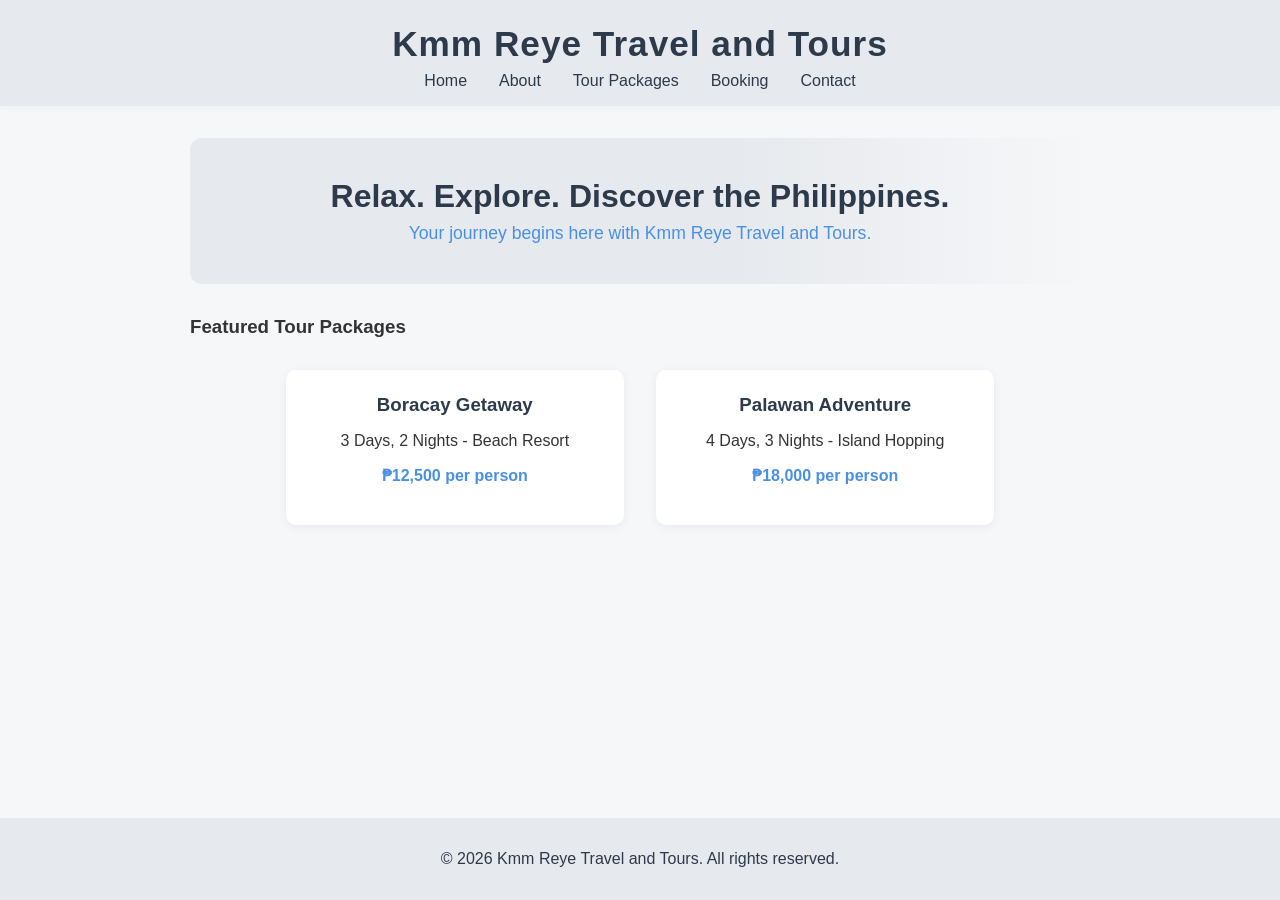
<file: index.html>
<!DOCTYPE html>
<html lang="en">
<head>
  <meta charset="UTF-8">
  <meta http-equiv="Content-Security-Policy" content="default-src 'self'; script-src 'self'; style-src 'self'; img-src 'self' data:; font-src 'self'; connect-src 'self'; object-src 'none'; base-uri 'self'; form-action 'self'">
  <meta name="viewport" content="width=device-width, initial-scale=1.0">
  <title>Kmm Reye Travel and Tours</title>
  <link rel="stylesheet" href="css/style.css">
</head>
<body>
  <header>
    <h1>Kmm Reye Travel and Tours</h1>
    <nav>
      <ul>
        <li><a href="index.html">Home</a></li>
        <li><a href="about.html">About</a></li>
        <li><a href="packages.html">Tour Packages</a></li>
        <li><a href="booking.html">Booking</a></li>
        <li><a href="contact.html">Contact</a></li>
      </ul>
    </nav>
  </header>
  <main>
    <section class="hero">
      <h2>Relax. Explore. Discover the Philippines.</h2>
      <p>Your journey begins here with Kmm Reye Travel and Tours.</p>
    </section>
    <section class="featured-packages">
      <h3>Featured Tour Packages</h3>
      <div id="featured-list" class="packages-list"></div>
    </section>
  </main>
  <footer>
    <p>&copy; 2026 Kmm Reye Travel and Tours. All rights reserved.</p>
  </footer>
  <script src="js/main.js"></script>
</body>
</html>
</file>
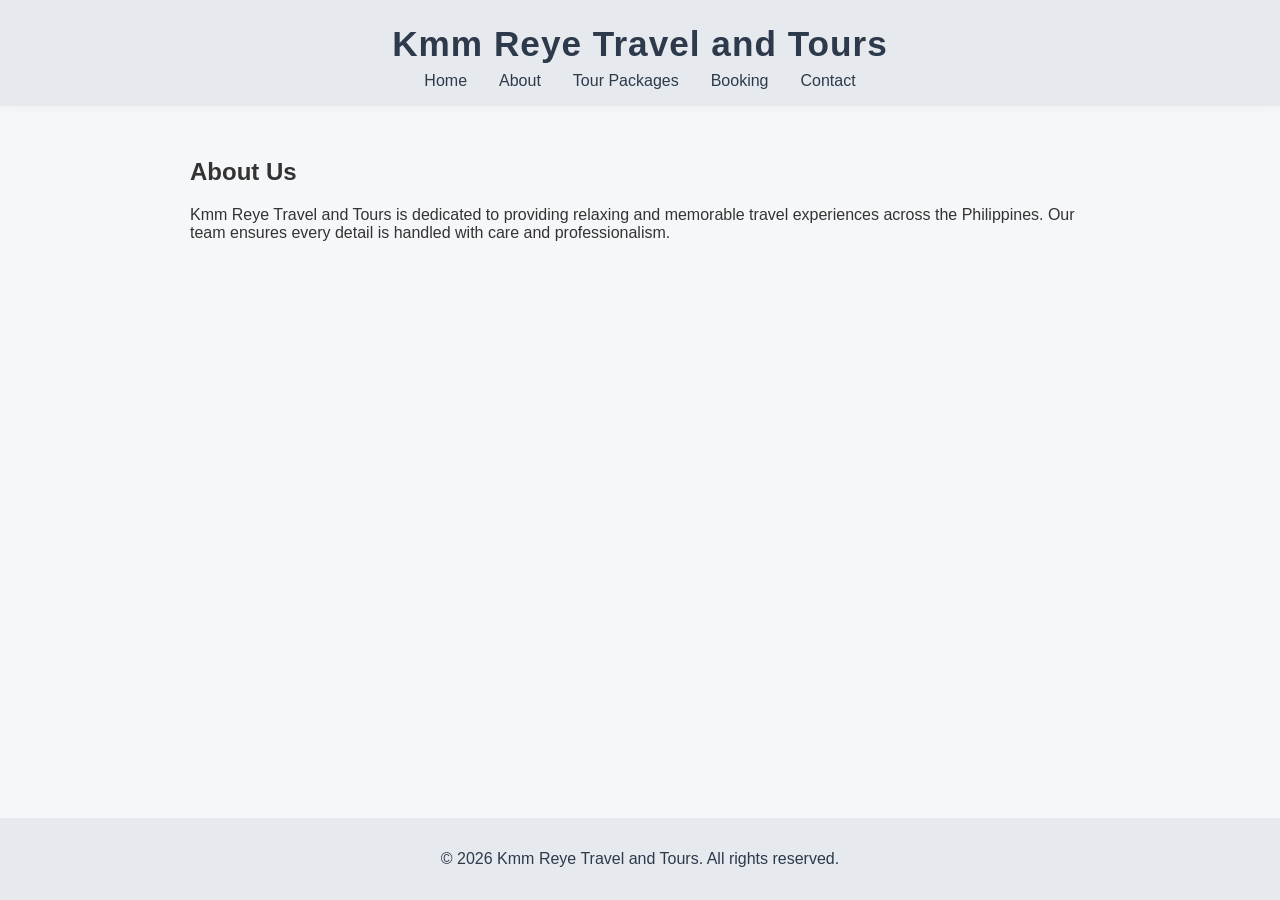
<file: about.html>
<!DOCTYPE html>
<html lang="en">
<head>
  <meta charset="UTF-8">
  <meta http-equiv="Content-Security-Policy" content="default-src 'self'; script-src 'self'; style-src 'self'; img-src 'self' data:; font-src 'self'; connect-src 'self'; object-src 'none'; base-uri 'self'; form-action 'self'">
  <meta name="viewport" content="width=device-width, initial-scale=1.0">
  <title>About - Kmm Reye Travel and Tours</title>
  <link rel="stylesheet" href="css/style.css">
</head>
<body>
  <header>
    <h1>Kmm Reye Travel and Tours</h1>
    <nav>
      <ul>
        <li><a href="index.html">Home</a></li>
        <li><a href="about.html">About</a></li>
        <li><a href="packages.html">Tour Packages</a></li>
        <li><a href="booking.html">Booking</a></li>
        <li><a href="contact.html">Contact</a></li>
      </ul>
    </nav>
  </header>
  <main>
    <section>
      <h2>About Us</h2>
      <p>Kmm Reye Travel and Tours is dedicated to providing relaxing and memorable travel experiences across the Philippines. Our team ensures every detail is handled with care and professionalism.</p>
    </section>
  </main>
  <footer>
    <p>&copy; 2026 Kmm Reye Travel and Tours. All rights reserved.</p>
  </footer>
</body>
</html>
</file>
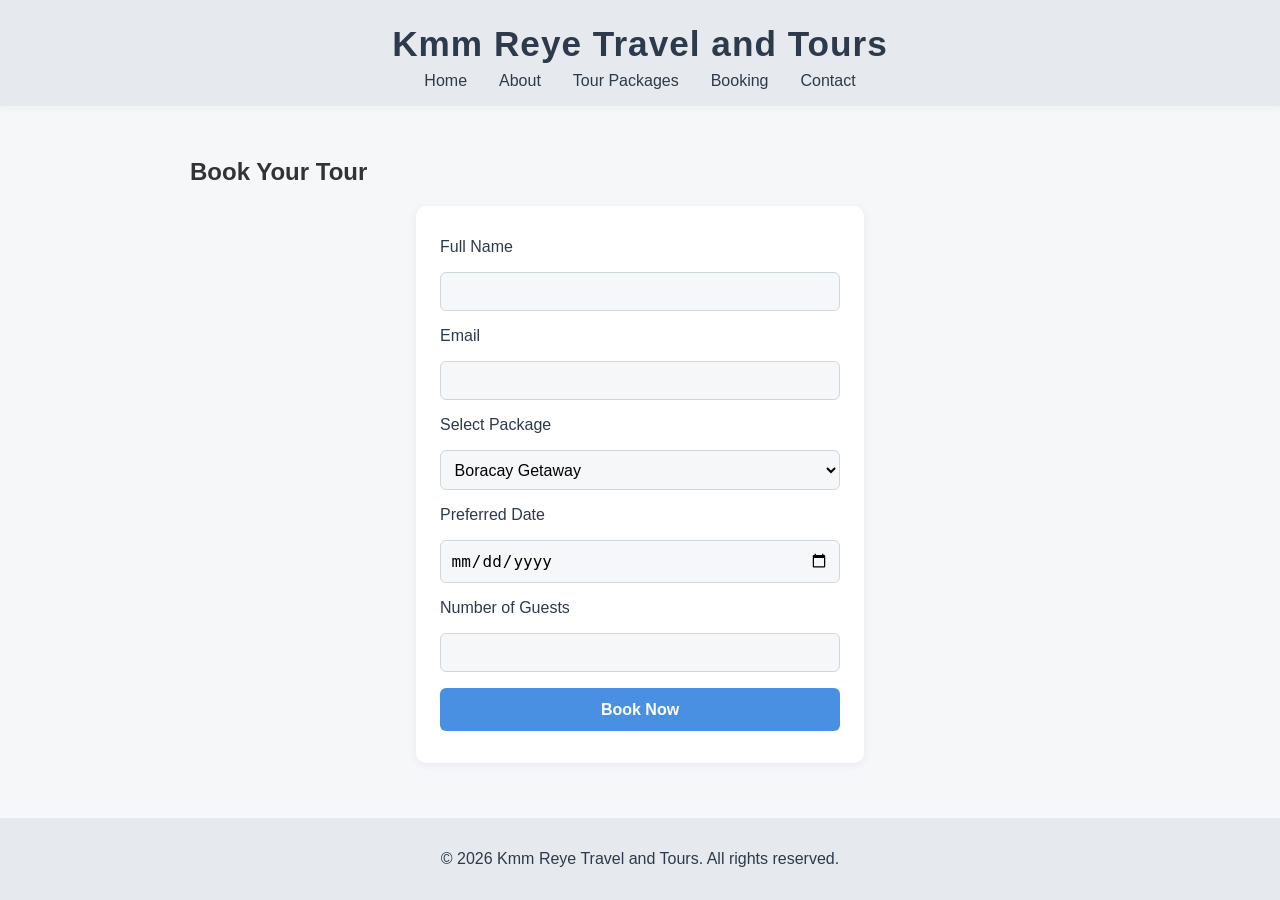
<file: booking.html>
<!DOCTYPE html>
<html lang="en">
<head>
  <meta charset="UTF-8">
  <meta http-equiv="Content-Security-Policy" content="default-src 'self'; script-src 'self'; style-src 'self'; img-src 'self' data:; font-src 'self'; connect-src 'self'; object-src 'none'; base-uri 'self'; form-action 'self'">
  <meta name="viewport" content="width=device-width, initial-scale=1.0">
  <title>Booking - Kmm Reye Travel and Tours</title>
  <link rel="stylesheet" href="css/style.css">
</head>
<body>
  <header>
    <h1>Kmm Reye Travel and Tours</h1>
    <nav>
      <ul>
        <li><a href="index.html">Home</a></li>
        <li><a href="about.html">About</a></li>
        <li><a href="packages.html">Tour Packages</a></li>
        <li><a href="booking.html">Booking</a></li>
        <li><a href="contact.html">Contact</a></li>
      </ul>
    </nav>
  </header>
  <main>
    <section>
      <h2>Book Your Tour</h2>
      <form class="booking-form">
        <label for="name">Full Name</label>
        <input type="text" id="name" name="name" required>
        <label for="email">Email</label>
        <input type="email" id="email" name="email" required>
        <label for="package">Select Package</label>
        <select id="package" name="package" required>
          <option value="Boracay Getaway">Boracay Getaway</option>
          <option value="Palawan Adventure">Palawan Adventure</option>
          <option value="Baguio City Escape">Baguio City Escape</option>
        </select>
        <label for="date">Preferred Date</label>
        <input type="date" id="date" name="date" required>
        <label for="guests">Number of Guests</label>
        <input type="number" id="guests" name="guests" min="1" required>
        <button type="submit">Book Now</button>
      </form>
    </section>
  </main>
  <footer>
    <p>&copy; 2026 Kmm Reye Travel and Tours. All rights reserved.</p>
  </footer>
  <script src="js/booking.js"></script>
</body>
</html>
</file>
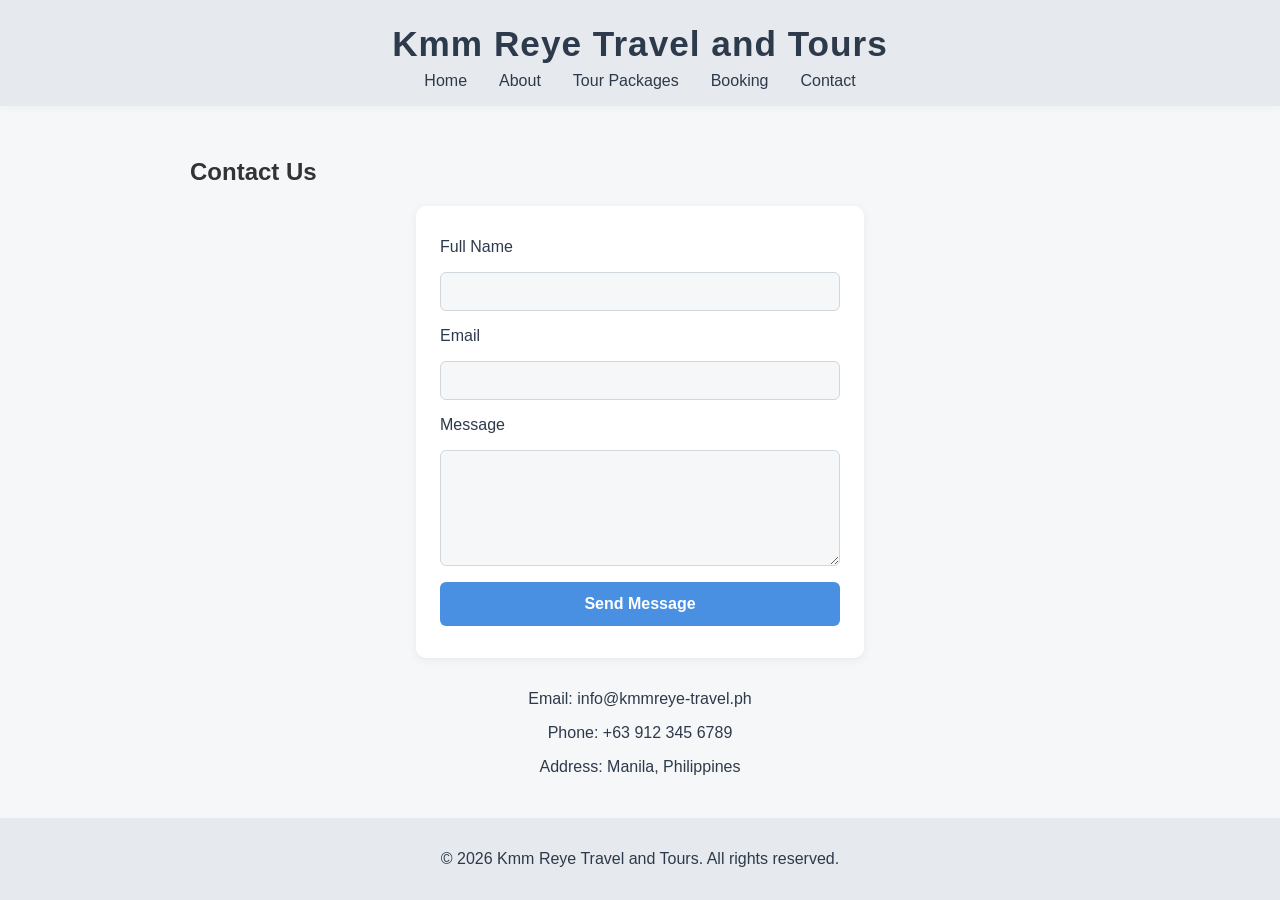
<file: contact.html>
<!DOCTYPE html>
<html lang="en">
<head>
  <meta charset="UTF-8">
  <meta http-equiv="Content-Security-Policy" content="default-src 'self'; script-src 'self'; style-src 'self'; img-src 'self' data:; font-src 'self'; connect-src 'self'; object-src 'none'; base-uri 'self'; form-action 'self'">
  <meta name="viewport" content="width=device-width, initial-scale=1.0">
  <title>Contact - Kmm Reye Travel and Tours</title>
  <link rel="stylesheet" href="css/style.css">
</head>
<body>
  <header>
    <h1>Kmm Reye Travel and Tours</h1>
    <nav>
      <ul>
        <li><a href="index.html">Home</a></li>
        <li><a href="about.html">About</a></li>
        <li><a href="packages.html">Tour Packages</a></li>
        <li><a href="booking.html">Booking</a></li>
        <li><a href="contact.html">Contact</a></li>
      </ul>
    </nav>
  </header>
  <main>
    <section>
      <h2>Contact Us</h2>
      <form class="contact-form">
        <label for="name">Full Name</label>
        <input type="text" id="name" name="name" required>
        <label for="email">Email</label>
        <input type="email" id="email" name="email" required>
        <label for="message">Message</label>
        <textarea id="message" name="message" rows="5" required></textarea>
        <button type="submit">Send Message</button>
      </form>
      <div class="contact-info">
        <p>Email: info@kmmreye-travel.ph</p>
        <p>Phone: +63 912 345 6789</p>
        <p>Address: Manila, Philippines</p>
      </div>
    </section>
  </main>
  <footer>
    <p>&copy; 2026 Kmm Reye Travel and Tours. All rights reserved.</p>
  </footer>
  <script src="js/contact.js"></script>
</body>
</html>
</file>
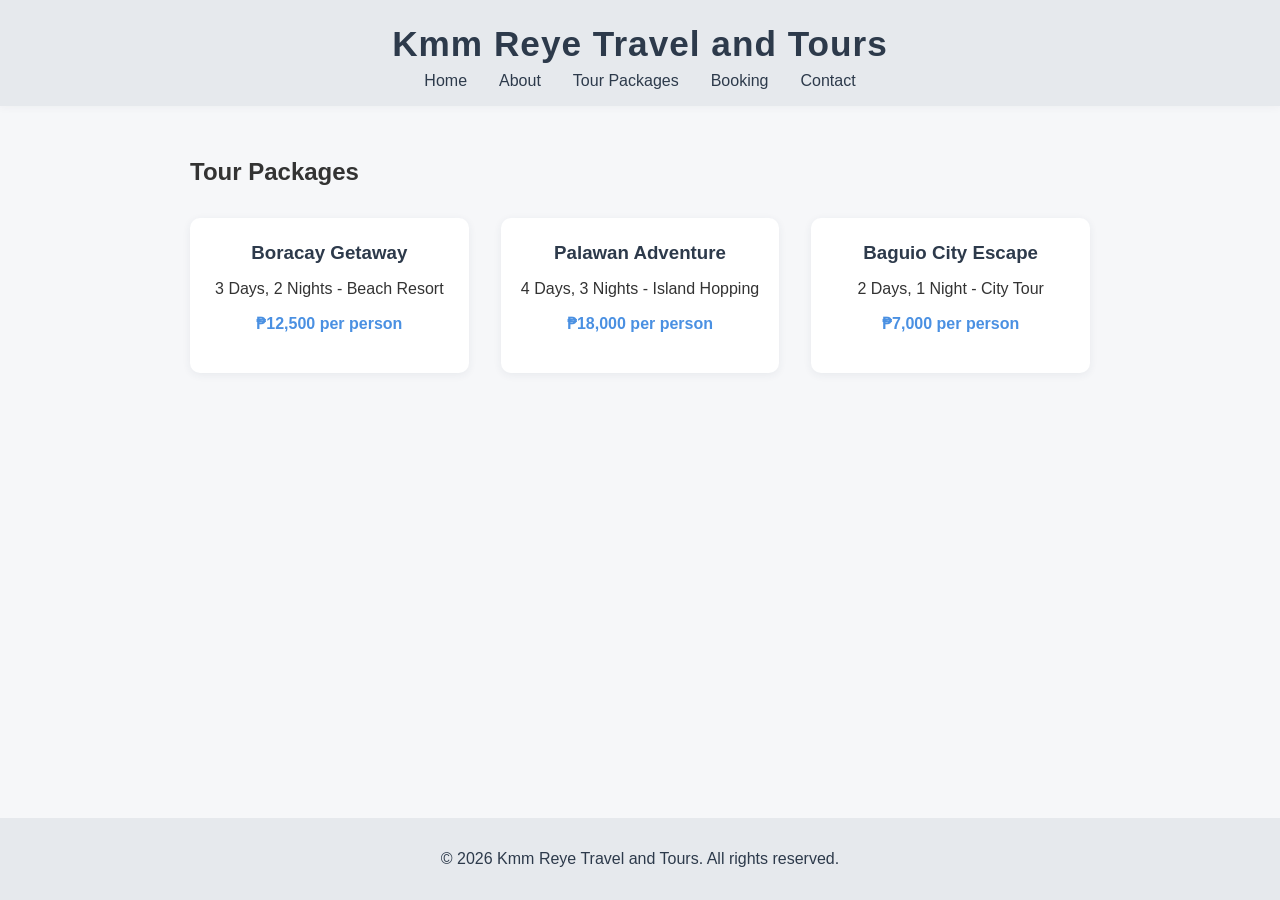
<file: packages.html>
<!DOCTYPE html>
<html lang="en">
<head>
  <meta charset="UTF-8">
  <meta http-equiv="Content-Security-Policy" content="default-src 'self'; script-src 'self'; style-src 'self'; img-src 'self' data:; font-src 'self'; connect-src 'self'; object-src 'none'; base-uri 'self'; form-action 'self'">
  <meta name="viewport" content="width=device-width, initial-scale=1.0">
  <title>Tour Packages - Kmm Reye Travel and Tours</title>
  <link rel="stylesheet" href="css/style.css">
</head>
<body>
  <header>
    <h1>Kmm Reye Travel and Tours</h1>
    <nav>
      <ul>
        <li><a href="index.html">Home</a></li>
        <li><a href="about.html">About</a></li>
        <li><a href="packages.html">Tour Packages</a></li>
        <li><a href="booking.html">Booking</a></li>
        <li><a href="contact.html">Contact</a></li>
      </ul>
    </nav>
  </header>
  <main>
    <section>
      <h2>Tour Packages</h2>
      <div class="packages-list">
        <div class="package">
          <h3>Boracay Getaway</h3>
          <p>3 Days, 2 Nights - Beach Resort</p>
          <p class="price">₱12,500 per person</p>
        </div>
        <div class="package">
          <h3>Palawan Adventure</h3>
          <p>4 Days, 3 Nights - Island Hopping</p>
          <p class="price">₱18,000 per person</p>
        </div>
        <div class="package">
          <h3>Baguio City Escape</h3>
          <p>2 Days, 1 Night - City Tour</p>
          <p class="price">₱7,000 per person</p>
        </div>
      </div>
    </section>
  </main>
  <footer>
    <p>&copy; 2026 Kmm Reye Travel and Tours. All rights reserved.</p>
  </footer>
</body>
</html>
</file>
<file: css/style.css>
/* Kmm Reye Travel and Tours - Main Styles */

body {
  font-family: 'Segoe UI', Arial, sans-serif;
  margin: 0;
  padding: 0;
  background: #f6f7f9;
  color: #333;
}

header {
  background: #e6e9ed;
  color: #2d3a4b;
  padding: 1.5rem 0 1rem 0;
  text-align: center;
  box-shadow: 0 2px 8px rgba(44, 62, 80, 0.04);
}

header h1 {
  margin: 0 0 0.5rem 0;
  font-size: 2.2rem;
  letter-spacing: 1px;
}

nav ul {
  list-style: none;
  padding: 0;
  margin: 0;
  display: flex;
  justify-content: center;
  gap: 2rem;
}

nav a {
  color: #2d3a4b;
  text-decoration: none;
  font-weight: 500;
  transition: color 0.2s;
}

nav a:hover {
  color: #4a90e2;
}

main {
  padding: 2rem 1rem 3rem 1rem;
  max-width: 900px;
  margin: 0 auto;
}

.hero {
  background: linear-gradient(90deg, #e6e9ed 60%, #f6f7f9 100%);
  padding: 2.5rem 1rem;
  border-radius: 12px;
  text-align: center;
  margin-bottom: 2rem;
}

.hero h2 {
  margin: 0 0 0.5rem 0;
  font-size: 2rem;
  color: #2d3a4b;
}

.hero p {
  margin: 0;
  color: #4a90e2;
  font-size: 1.1rem;
}

.featured-packages, .packages-list {
  margin-top: 2rem;
}

.packages-list {
  display: flex;
  flex-wrap: wrap;
  gap: 2rem;
  justify-content: center;
}

.package {
  background: #fff;
  border-radius: 10px;
  box-shadow: 0 2px 8px rgba(44, 62, 80, 0.07);
  padding: 1.5rem 1.2rem;
  min-width: 220px;
  max-width: 300px;
  flex: 1 1 220px;
  text-align: center;
}

.package h3 {
  margin: 0 0 0.5rem 0;
  color: #2d3a4b;
}

.package .price {
  color: #4a90e2;
  font-weight: bold;
  margin-top: 0.5rem;
}

.booking-form, .contact-form {
  background: #fff;
  border-radius: 10px;
  box-shadow: 0 2px 8px rgba(44, 62, 80, 0.07);
  padding: 2rem 1.5rem;
  max-width: 400px;
  margin: 0 auto 2rem auto;
  display: flex;
  flex-direction: column;
  gap: 1rem;
}

.booking-form label, .contact-form label {
  font-weight: 500;
  color: #2d3a4b;
}

.booking-form input, .booking-form select,
.contact-form input, .contact-form textarea {
  padding: 0.6rem;
  border: 1px solid #cfd8dc;
  border-radius: 6px;
  font-size: 1rem;
  background: #f6f7f9;
}

.booking-form button, .contact-form button {
  background: #4a90e2;
  color: #fff;
  border: none;
  border-radius: 6px;
  padding: 0.8rem;
  font-size: 1rem;
  font-weight: 600;
  cursor: pointer;
  transition: background 0.2s;
}

.booking-form button:hover, .contact-form button:hover {
  background: #357ab8;
}

.contact-info {
  text-align: center;
  color: #2d3a4b;
  margin-top: 1.5rem;
}

footer {
  background: #e6e9ed;
  color: #2d3a4b;
  text-align: center;
  padding: 1rem 0;
  position: fixed;
  width: 100%;
  bottom: 0;
  left: 0;
}

@media (max-width: 700px) {
  .packages-list {
    flex-direction: column;
    align-items: center;
  }
  main {
    padding: 1rem 0.5rem 4rem 0.5rem;
  }
  .booking-form, .contact-form {
    padding: 1.2rem 0.7rem;
  }
}
</file>
